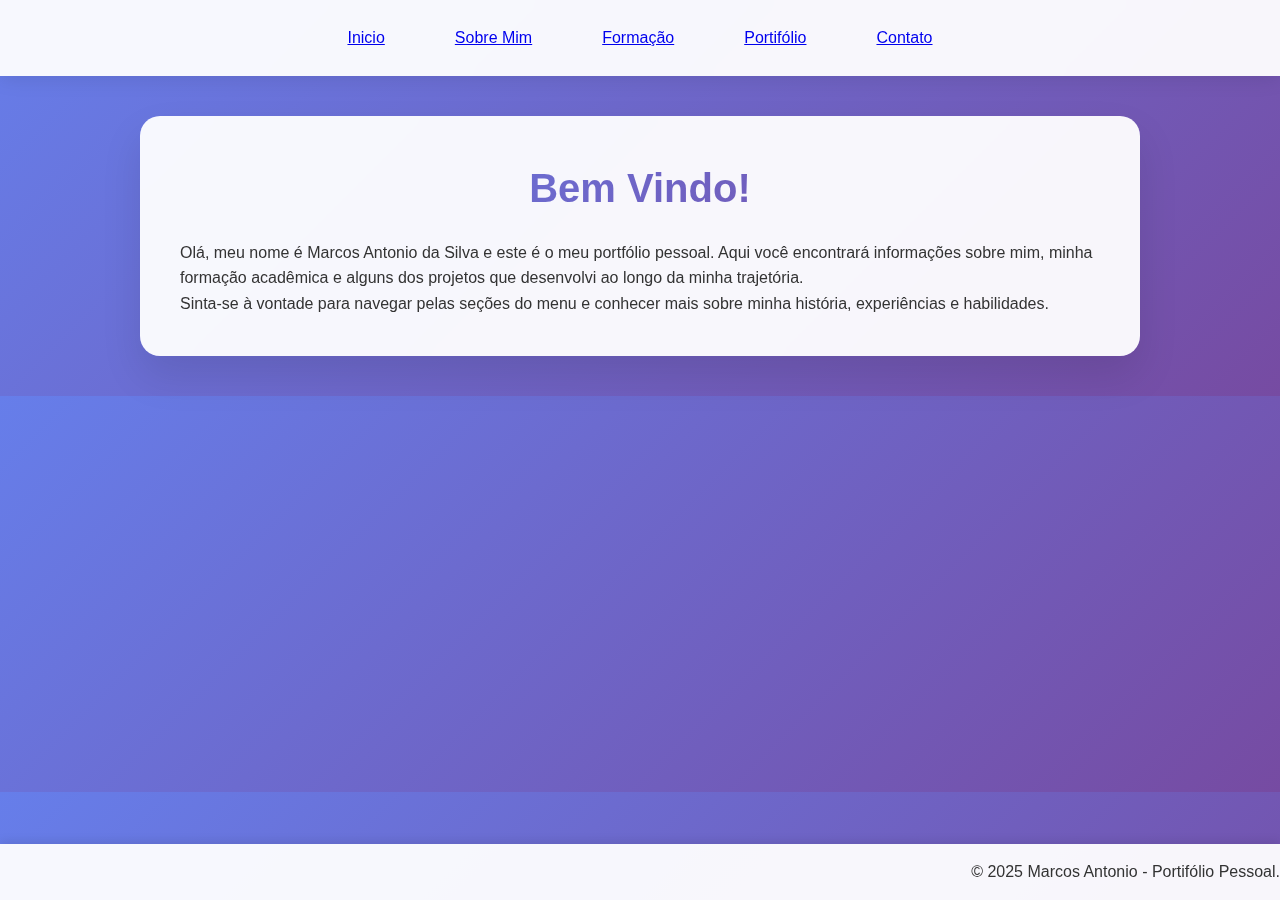
<file: Index.html>
<!DOCTYPE html>
<html lang="pt-br">
<head>
    <meta charset="UTF-8">
    <meta name="viewport" content="width=device-width, initial-scale=1.0">
    <title>Portifólio Marcos Antonio Da Silva</title>

    <link rel="stylesheet" href="css/style.css">
</head>
<body>
<!-- cabeçalho menu -->
 <header>
    <NAV>
        <UL>
            <LI><a href="index.html" >Inicio</a></LI>
            <li><a href="Sobre.html">Sobre Mim</a></li>
            <li><a href="Formação.html">Formação</a></li>
            <li><a href="Portifolio.html">Portifólio</a></li>
            <li><a href="Contato.html"> Contato</a></li>
        </UL>
    </NAV>
 </header>
<!--Conteudo Principal-->
<main>
    <h1> Bem Vindo!</h1>
    <p> Olá, meu nome é Marcos Antonio da Silva e este é o meu portfólio pessoal.
    Aqui você encontrará informações sobre mim, minha formação acadêmica e alguns dos projetos que desenvolvi ao longo da minha trajetória.</p>
    <p>Sinta-se à vontade para navegar pelas seções do menu e conhecer mais sobre minha história, experiências e habilidades.</p>

</main>
    <footer>
        <p>&copy; 2025 Marcos Antonio - Portifólio Pessoal.</p>
    </footer>
</body>
</html>
</file>
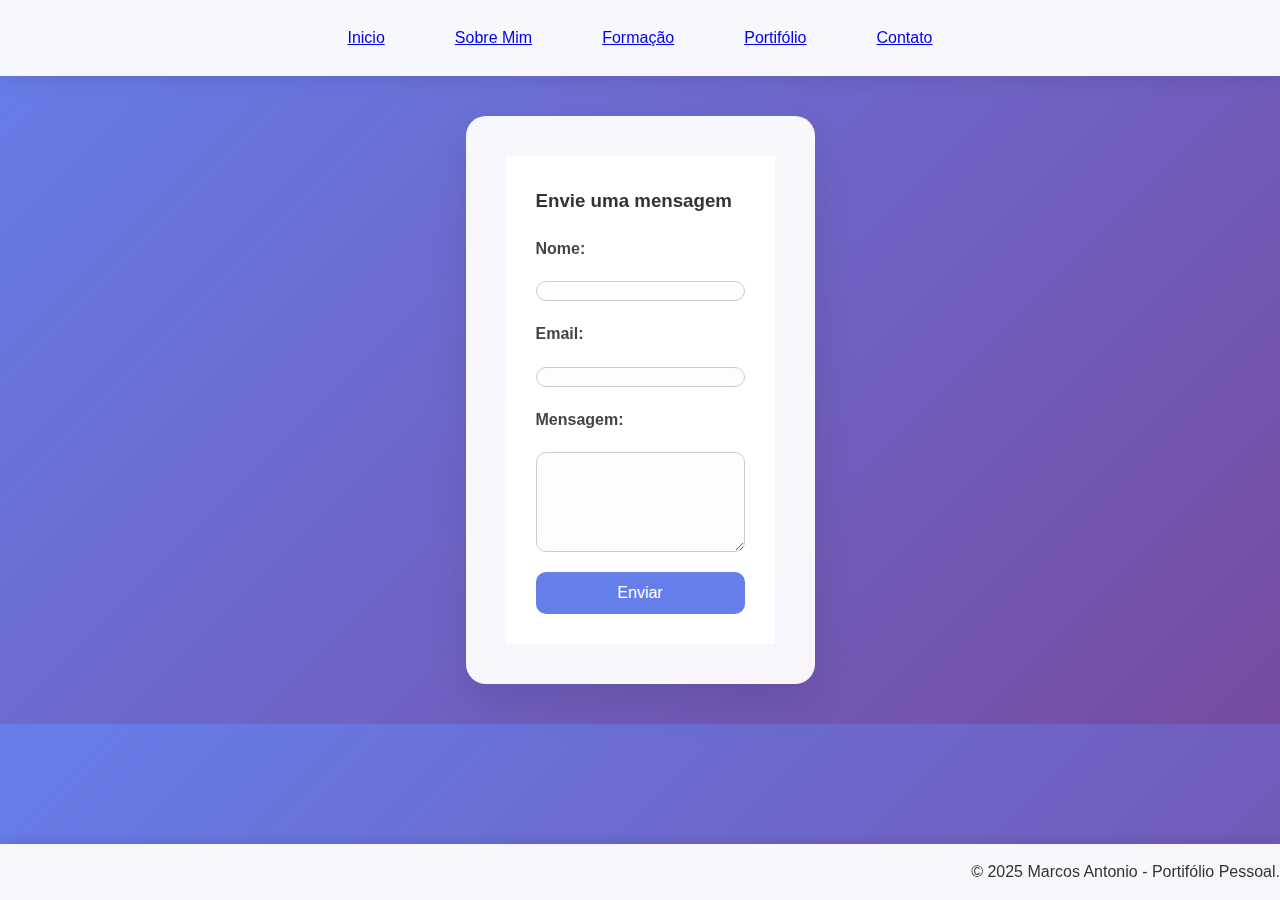
<file: Contato.html>
<!DOCTYPE html>
<html lang="pt-br">
<head>
    <meta charset="UTF-8">
    <meta name="viewport" content="width=device-width, initial-scale=1.0">
    <title>Contato</title>

    <link rel="stylesheet" href="css/style.css">
</head>
<body>
<!-- cabeçalho menu -->
 <header>
    <NAV>
        <UL>
            <LI><a href="index.html" >Inicio</a></LI>
            <li><a href="Sobre.html">Sobre Mim</a></li>
            <li><a href="Formação.html">Formação</a></li>
            <li><a href="Portifolio.html">Portifólio</a></li>
            <li><a href="Contato.html"> Contato</a></li>
        </UL>
    </NAV>
 </header>

<main>
   <div class="contato-form">
    <h3> Envie uma mensagem</h3>
    <form>
        <label for="nome">Nome:</label>
        <input type="text" id="nome" name="nome" required>

        <label for="email"> Email:</label>
        <input type="email" id="email" name="email" required>

        <label for="mensagem">Mensagem:</label>
        <textarea id="mensagem" name="mensagem" rows="5" required>
        </textarea>

        <button type="submit"> Enviar</button>
    </form>
   </div>
</main>
    <footer>
        <p>&copy; 2025 Marcos Antonio - Portifólio Pessoal.</p>
    </footer>
</body>
</html>
</file>
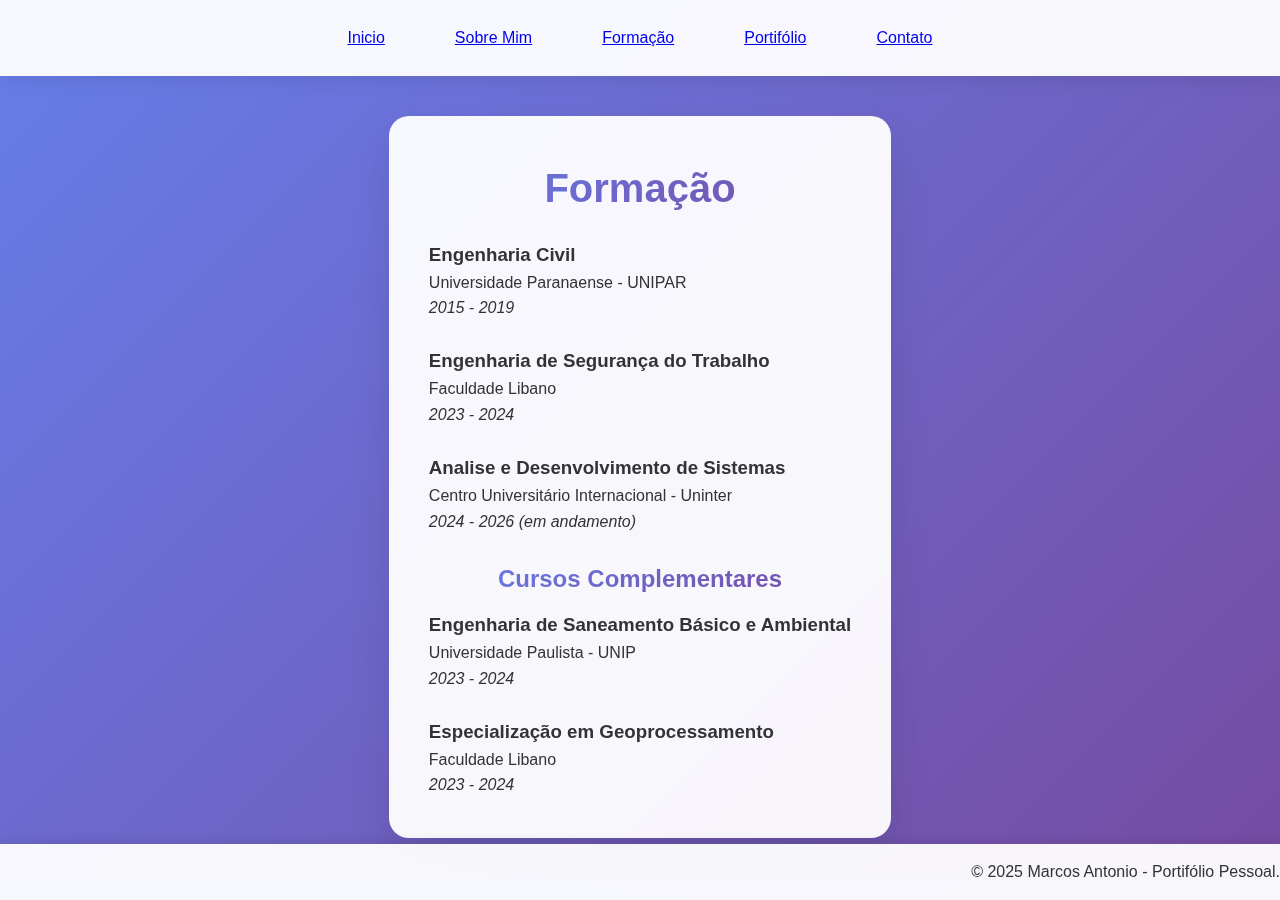
<file: Formação.html>
<!DOCTYPE html>
<html lang="pt-br">
<head>
    <meta charset="UTF-8">
    <meta name="viewport" content="width=device-width, initial-scale=1.0">
    <title>Formação</title>

    <link rel="stylesheet" href="css/style.css">
</head>
<body>
   <header>
     <NAV>
        <UL>
            <LI><a href="index.html" >Inicio</a></LI>
            <li><a href="Sobre.html">Sobre Mim</a></li>
            <li><a href="Formação.html">Formação</a></li>
            <li><a href="Portifolio.html">Portifólio</a></li>
            <li><a href="Contato.html"> Contato</a></li>
        </UL>
    </NAV>
 </header>
 <main>
    <h1> Formação</h1>
   
    <section class= "Formação-lista">
        <div class="Formação-item">
            <h3>Engenharia Civil</h3>
            <p> Universidade Paranaense - UNIPAR</p>
            <P><EM> 2015 - 2019</EM></P>
        </div>
<br>
        <section class= "Formação-lista">
        <div class="Formação-item">
            <h3>Engenharia de Segurança do Trabalho</h3>
            <p> Faculdade Libano</p>
            <P><EM> 2023 - 2024</EM></P>
        </div>
<br>
       <section class="Formação-item">
        <div class="Formação-item"></div>
        <H3> Analise e Desenvolvimento de Sistemas</H3>
        <p>  Centro Universitário Internacional - Uninter</p>
        <p><em> 2024 - 2026 (em andamento)</em></p>
        </div>
<br>
    <h2> Cursos Complementares</h2>

           <section class="Formação-item">
        <div class="Formação-item"></div>
        <H3> Engenharia de Saneamento Básico e Ambiental</H3>
        <p> Universidade Paulista - UNIP</p>
        <p><em> 2023 - 2024</em></p>
        </div>
<br>

       <section class="Formação-item">
        <div class="Formação-item"></div>
        <H3> Especialização em Geoprocessamento</H3>
        <p> Faculdade Libano</p>
        <p><em> 2023 - 2024 </em></p>
        </div>
 </main>
   <footer>
        <p>&copy; 2025 Marcos Antonio - Portifólio Pessoal.</p>
    </footer>
</body>
</html>
</file>
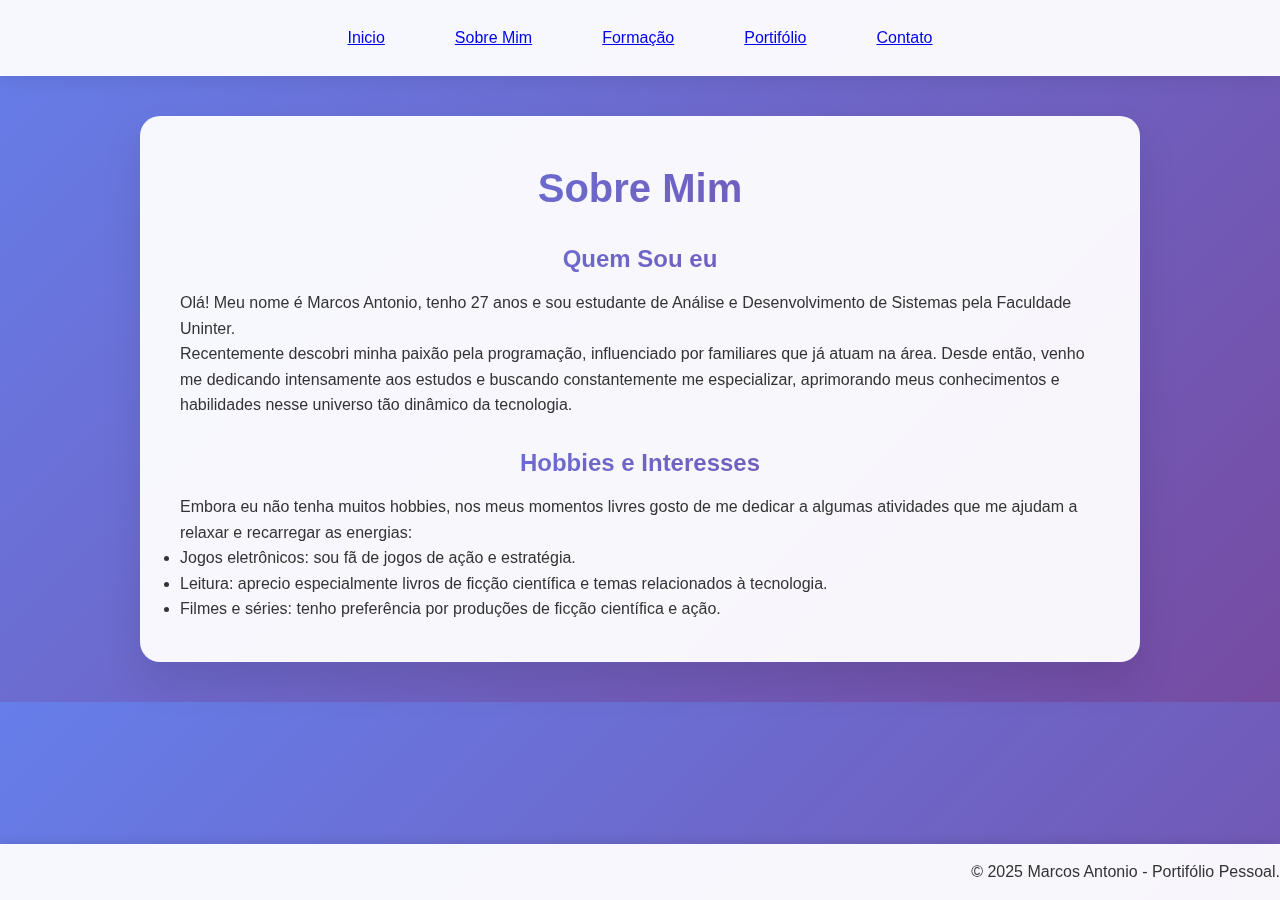
<file: Sobre.html>
<!DOCTYPE html>
<html lang="pt-br">
<head>
    <meta charset="UTF-8">
    <meta name="viewport" content="width=device-width, initial-scale=1.0">
    <title>Sobre Mim</title>
</head>
<body>
       <link rel="stylesheet" href="css/style.css">
</head>
<body>
<!-- cabeçalho menu -->
 <header>
    <NAV>
        <UL>
            <LI><a href="index.html" >Inicio</a></LI>
            <li><a href="Sobre.html">Sobre Mim</a></li>
            <li><a href="Formação.html">Formação</a></li>
            <li><a href="Portifolio.html">Portifólio</a></li>
            <li><a href="Contato.html"> Contato</a></li>
        </UL>
    </NAV>
 </header>
 <main>
    <h1> Sobre Mim</h1>

    <section>
        <h2> Quem Sou eu</h2>
        <p>Olá! Meu nome é Marcos Antonio, tenho 27 anos e sou estudante de Análise e Desenvolvimento de Sistemas pela Faculdade Uninter.</p>
        <p> Recentemente descobri minha paixão pela programação, influenciado por familiares que já atuam na área. Desde então,
        venho me dedicando intensamente aos estudos e buscando constantemente me especializar, aprimorando meus conhecimentos e habilidades nesse universo tão dinâmico da tecnologia.</p>
    </section>
<br>
    <Section>
        <h2> Hobbies e Interesses</h2>
        <p> Embora eu não tenha muitos hobbies, nos meus momentos livres gosto de me dedicar a algumas atividades que me ajudam a relaxar e recarregar as energias:</p>
        <ul>
            <li> Jogos eletrônicos: sou fã de jogos de ação e estratégia.</li>
            <li> Leitura: aprecio especialmente livros de ficção científica e temas relacionados à tecnologia.</li>
            <li> Filmes e séries: tenho preferência por produções de ficção científica e ação.</li>
        </ul>
    </Section>
 </main>
  <footer>
        <p>&copy; 2025 Marcos Antonio - Portifólio Pessoal.</p>
    </footer>
</body>
</html>
</file>
<file: css/style.css>
*{
    margin: 0;
    padding: 0;
    box-sizing: border-box;
}

body {
    height: 100%;
    display: flex;
    flex-direction: column;
    font-family: 'Arial', sans-serif;
    line-height: 1.6;
    color: #333;
    background: linear-gradient(135deg, #667eea 0%, #764ba2 100%);
    
}


/* LAYOUT(STILO) CABEÇALHO) */

header{
    background: rgba(255, 255, 255, 0.95);
    backdrop-filter: blur(10px);
    box-shadow: 0 2px 20px rgba(0, 0, 0, 0.1);
    position: sticky;
    top: 0;
    z-index: 100;
}

nav{
    max-width: 1200PX;
    margin: 0 auto;
    padding: 0 20px;
}

nav ul{ 
    list-style: none;
    display: flex;
    justify-content: center;
    align-items: center;
    padding: 15px 0;
}

nav ul li{
    margin: 0 20px;
}

nav ul li{
    color: #333;
    text-decoration: none;
    font-weight: 500;
    padding: 10px 15px;
    border-radius: 25px;
    transition: all 0.3s ease;
    position: relative;

}

/* Stilo conteudo principal*/
main{
    max-width: 1000px;
    margin: 40px auto;
    padding: 40px;
    background: rgba(255, 255, 255, 0.95);
    border-radius: 20px;
    box-shadow: 0 20px 40px rgba(0, 0, 0, 0.1);
    backdrop-filter: blur(10px);
    flex: 1;
}

h1{
    color: #333;
    margin-bottom: 0.5em;
    font-size: 2.5em;
    text-align: center;
    background: linear-gradient(135deg, #667eea 0%, #764ba2 100%);
    -webkit-background-clip: text;
    -webkit-text-fill-color: transparent;
    background-clip: text;
}

h2{
    color: #333;
    margin-bottom: 0.5em;
    font-size: 1.5em;
    text-align: center;
    background: linear-gradient(135deg, #667eea 0%, #764ba2 100%);
    -webkit-background-clip: text;
    -webkit-text-fill-color: transparent;
    background-clip: text;
}

/* Formulario de Contato */
.contato-form{
    max-width: 600 px;
    margin: 0 auto;
    background-color: rgba(255, 255, 255, 0.95);
    padding: 30px;
    border-radius: 0 15px 30px rgba(0, 0, 0, 0.15);
    backdrop-filter: blur(10px);
}

Form{
    display: flex;
    flex-direction: column;
    gap: 20px;
    margin-top: 20px;
}

form label{
    font-weight: bold;
    color: #444;
}

form input[type="text"],
form input[type="email"],
form textarea {
    padding: 12px 15 px;
    border: 1.5px solid #ccc;
    border-radius: 10px;
    font-size: 1em;
    background: #fdfdfd;
    transition: border-color 0.3s ease;
}

form input[type="text"]:focus,
form input[type="email"]:focus,
form textarea:focus {
   border: color #667eea;
   outline:none;
}

form textarea{
    resize: vertical;
    min-height: 100px;
}

form button{
    padding: 12px;
    background-color: #667eea;
    color: #fff;
    border: none;  
    border-radius: 10px;
    font-size: 1em;
    cursor: pointer;
    transition: background-color 0.3s ease;
}

Form button:houver {
    background-color: #5563c1;
}


/* Rodapé */
footer{
    position: fixed;
    bottom: 0;
    left: 0;
    width: 100%;
    background: rgba(255, 255, 255, 0.95);
    text-align: right;
    padding: 15px 0;
    margin-top: auto;
    box-shadow: 0 -2px 10px rgba(0, 0, 0, 0.1);
    z-index:1000;
    }
</file>
